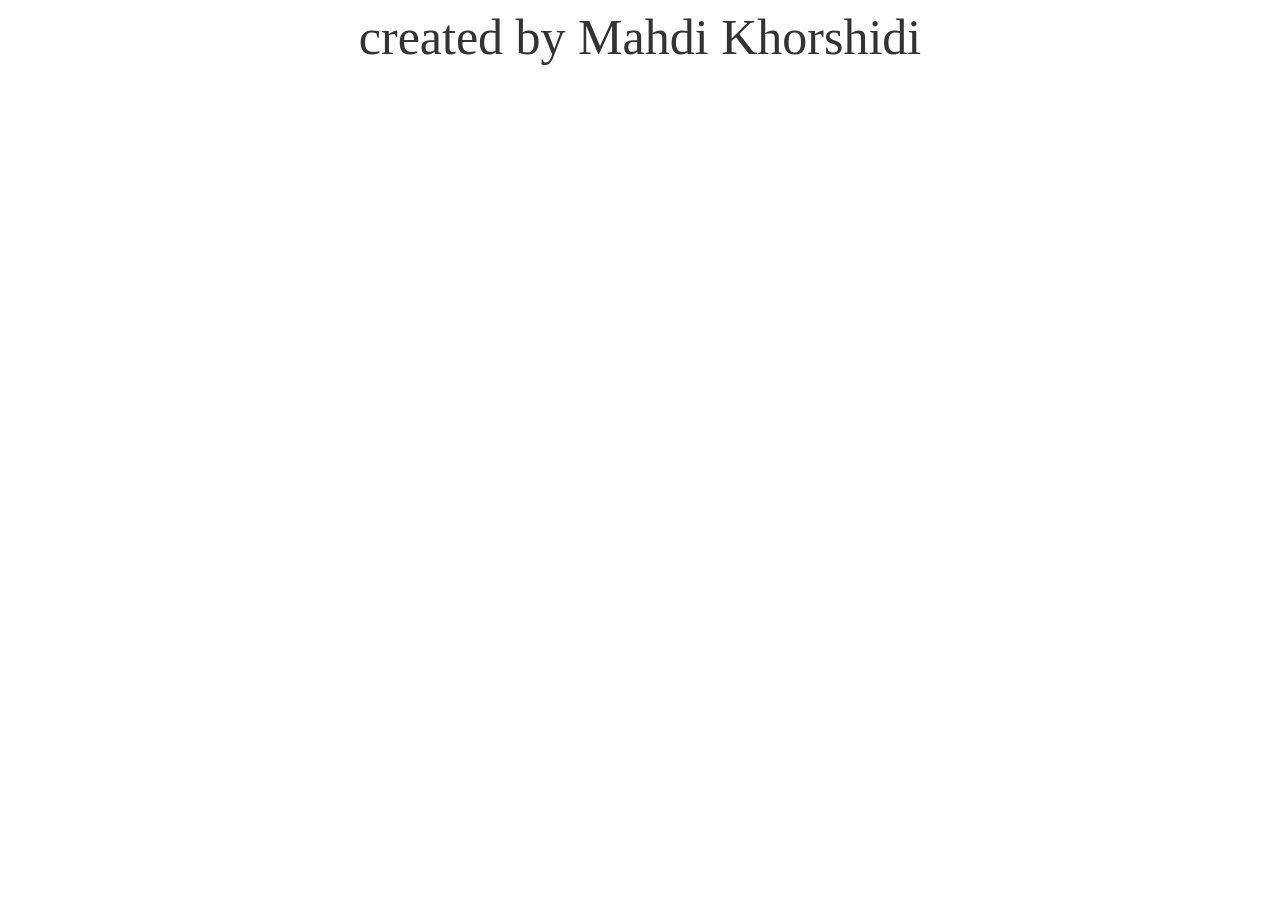
<file: public/index.html>
<!DOCTYPE html>
<html lang="en">
  <head>
    <meta charset="utf-8" />
    <link rel="icon" href="%PUBLIC_URL%/favicon.ico" />
    <meta name="viewport" content="width=device-width, initial-scale=1" />
    <meta name="theme-color" content="#000000" />
    <meta
      name="description"
      content="Web site created using create-react-app"
    />
    <link rel="apple-touch-icon" href="%PUBLIC_URL%/logo192.png" />
    <!--
      manifest.json provides metadata used when your web app is installed on a
      user's mobile device or desktop. See https://developers.google.com/web/fundamentals/web-app-manifest/
    -->
    <link rel="manifest" href="%PUBLIC_URL%/manifest.json" />
    <!--
      Notice the use of %PUBLIC_URL% in the tags above.
      It will be replaced with the URL of the `public` folder during the build.
      Only files inside the `public` folder can be referenced from the HTML.

      Unlike "/favicon.ico" or "favicon.ico", "%PUBLIC_URL%/favicon.ico" will
      work correctly both with client-side routing and a non-root public URL.
      Learn how to configure a non-root public URL by running `npm run build`.
    -->
    <title>React App</title>
  </head>
  <body>
    <noscript>You need to enable JavaScript to run this app.</noscript>
    <div id="root"></div>
  </body>
  <footer style="display: flex; justify-content: center;align-items: center;font-family: cursive;font-size: 50px;">
    <a href="about-us.html" style="text-decoration: none; color: #333; cursor: pointer;">created by Mahdi Khorshidi</a>
  </footer>
</html>
</file>
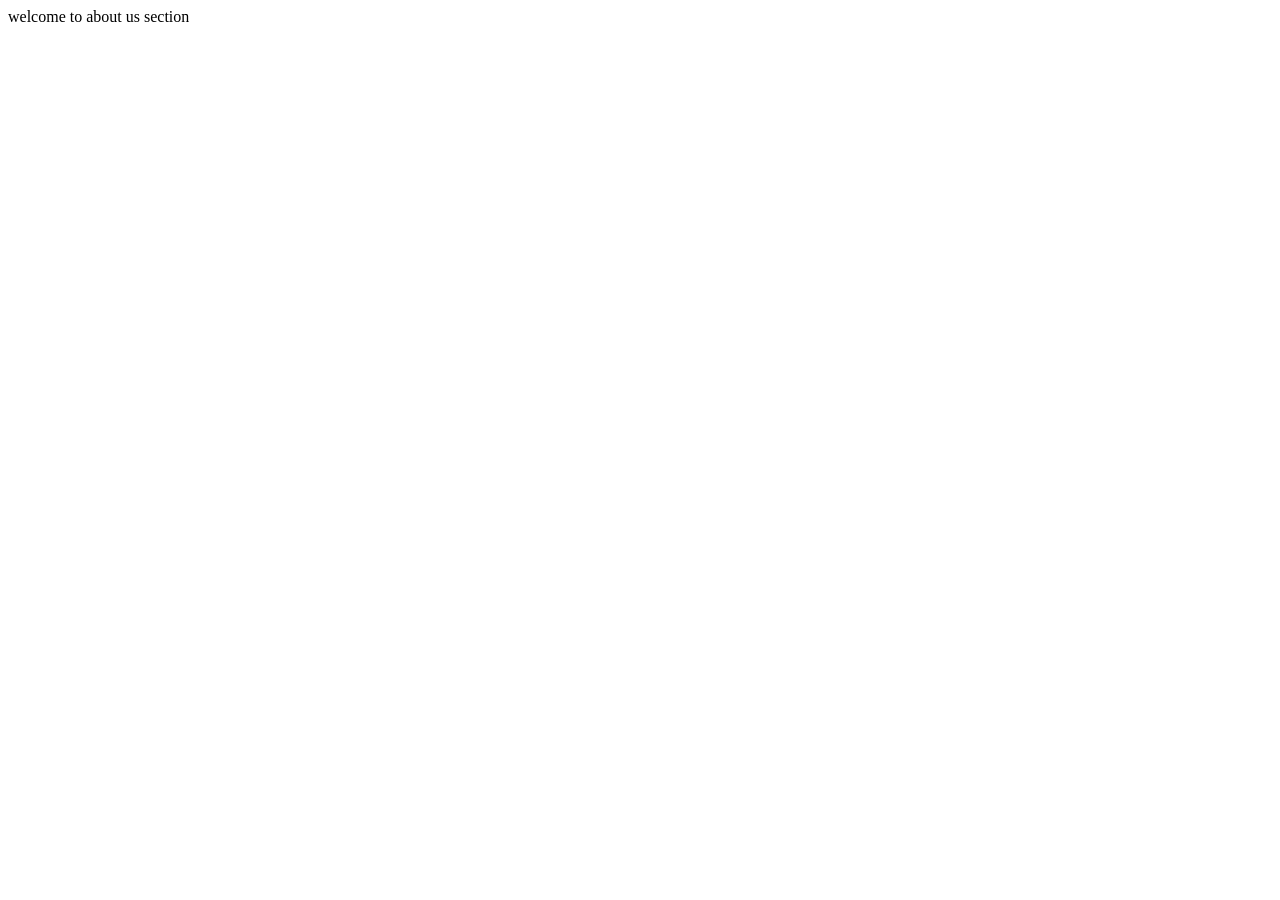
<file: public/about-us.html>
<!DOCTYPE html>
<html lang="en">
<head>
    <meta charset="UTF-8">
    <meta name="viewport" content="width=device-width, initial-scale=1.0">
    <title>Document</title>
</head>
<body>
    welcome to about us section
</body>
</html>
</file>
